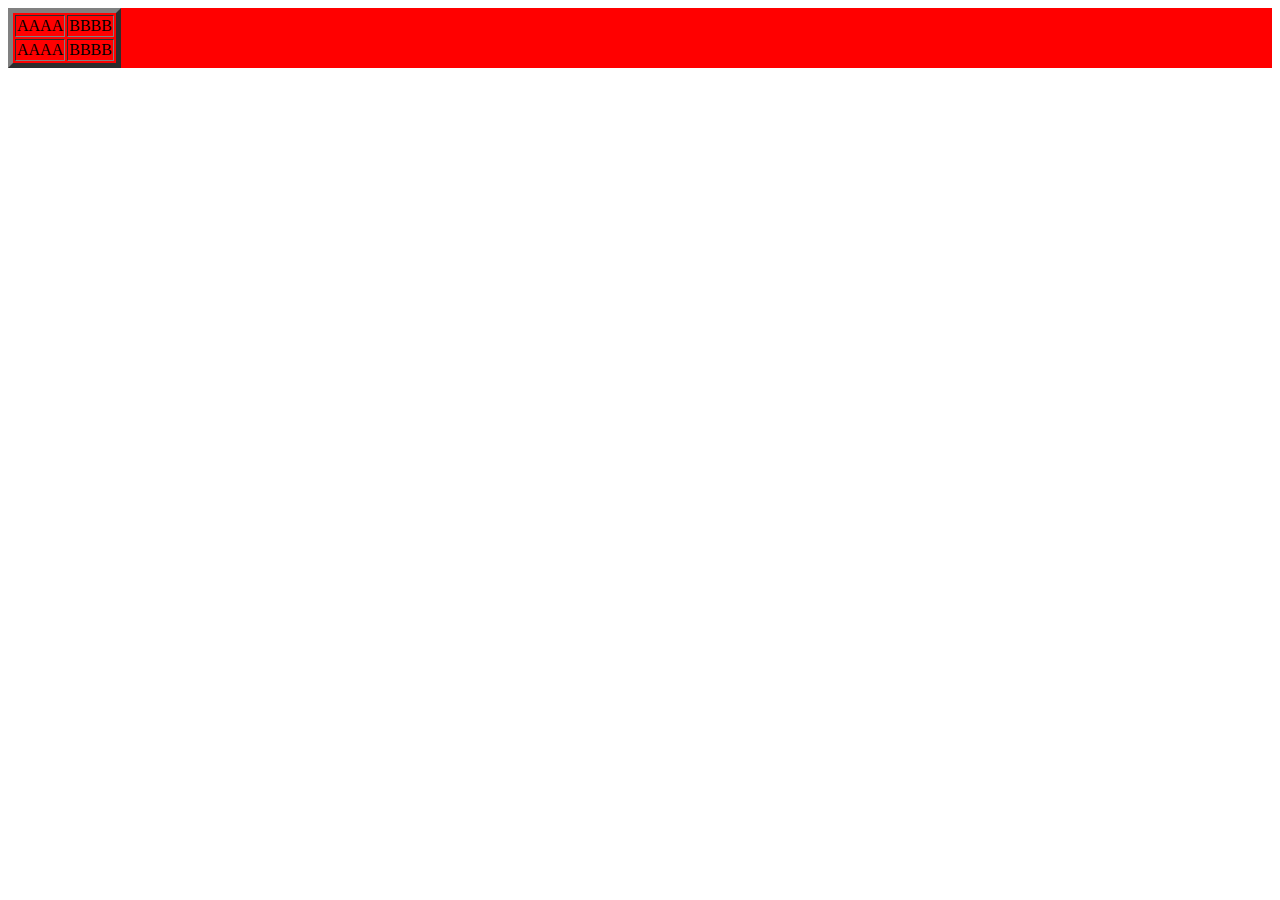
<file: src/main/resources/static/services.html>
<!DOCTYPE html>
<html>
<head>
<meta charset="UTF-8">
<title>Insert title here</title>
</head>
<body>
	<div style="border: 5px; background: red; border-color: black;">
		<table border="5px;">
			<tr>
				<td>AAAA</td>
				<td>BBBB</td>
			</tr>
			<tr>
				<td>AAAA</td>
				<td>BBBB</td>
			</tr>
		</table>
	</div>
</body>
</html>
</file>
